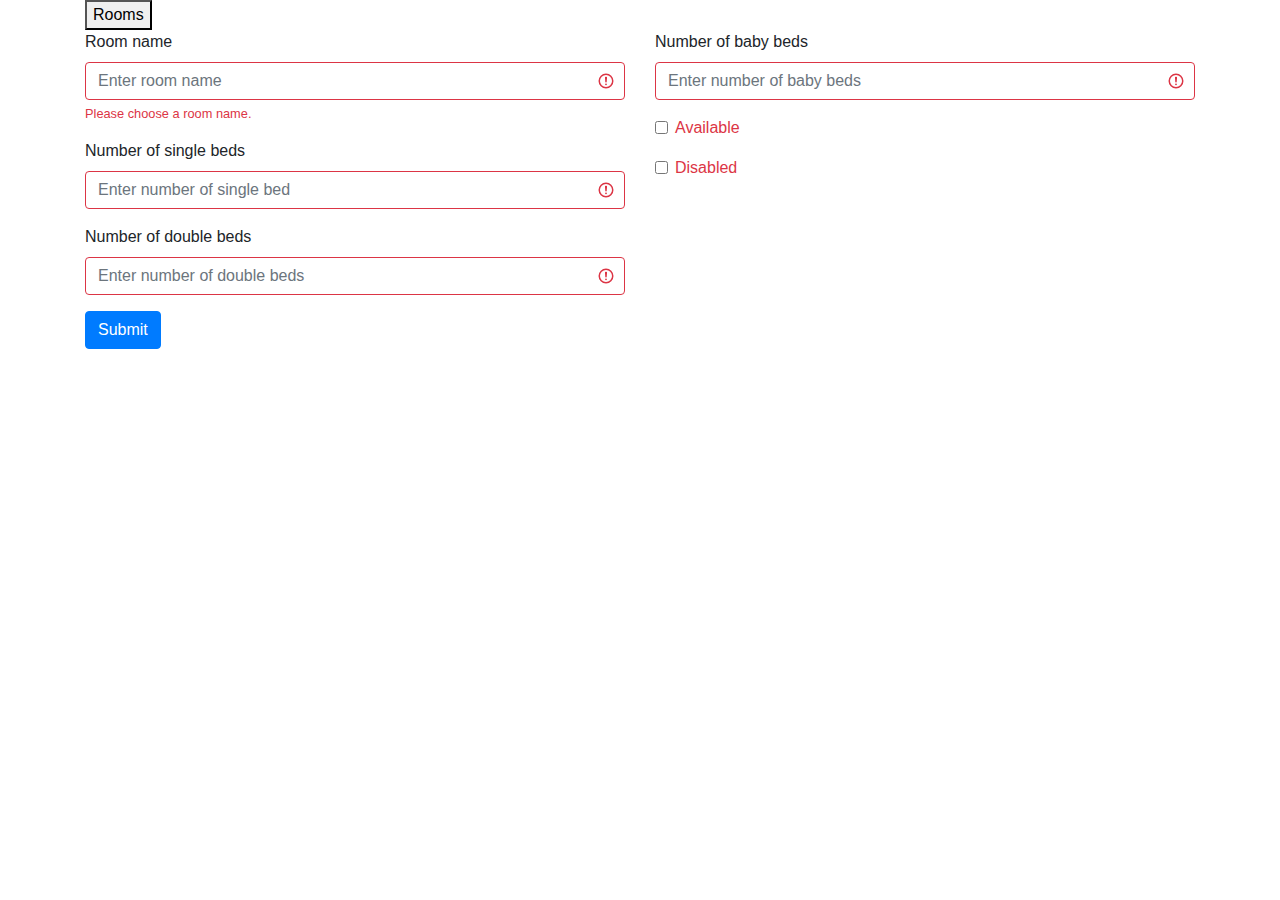
<file: src/main/resources/static/Admin/roomCreate.html>
<!DOCTYPE html>
<html lang="en">

<head>
    <meta charset="UTF-8">
    <title>Title</title>
    <link rel="stylesheet" href="https://stackpath.bootstrapcdn.com/bootstrap/4.4.1/css/bootstrap.min.css"
        integrity="sha384-Vkoo8x4CGsO3+Hhxv8T/Q5PaXtkKtu6ug5TOeNV6gBiFeWPGFN9MuhOf23Q9Ifjh" crossorigin="anonymous">
    <meta charset="UTF-8">
    <title>roomList</title>
</head>

<body>
    <div class="container">
    <button onClick="roomList();">Rooms</button>
    <form class="was-validated">
        <div class="row">
            <div class="col-sm">
        <div class="form-group">
            <label for="exampleInputEmail1">Room name</label>
            <input type="text" class="form-control" id="name" placeholder="Enter room name" pattern="^[a-zA-Z0-9]*$" required>
            <div class="invalid-feedback">
                Please choose a room name.
              </div>
        </div>
        <div class="form-group">
            <label for="exampleInputEmail1">Number of single beds</label>
            <input type="number" class="form-control" id="single" placeholder="Enter number of single bed" required>
        </div>
        <div class="form-group">
            <label for="exampleInputEmail1">Number of double beds</label>
            <input type="number" class="form-control" id="double" placeholder="Enter number of double beds" required>
        </div>
    </div>
    <div class="col-sm">
        <div class="form-group">
            <label for="exampleInputEmail1">Number of baby beds</label>
            <input type="number" class="form-control" id="baby" placeholder="Enter number of baby beds"required>
        </div>
        <div class="form-group form-check">
            <input type="checkbox" class="form-check-input" id="available" required>
            <label class="form-check-label" for="exampleCheck1">Available</label>
        </div>
        <div class="form-group form-check">
            <input type="checkbox" class="form-check-input" id="disabled" required>
            <label class="form-check-label" for="exampleCheck2">Disabled</label>
        </div>
        
    </div>

    </div>
   
    <button  onClick="postRoom();" type="button" class="btn btn-primary">Submit</button>
    </form>
</div>


    <script src="http://code.jquery.com/jquery-3.4.1.js" integrity="sha256-WpOohJOqMqqyKL9FccASB9O0KwACQJpFTUBLTYOVvVU="
        crossorigin="anonymous"></script>
    <script src="https://stackpath.bootstrapcdn.com/bootstrap/4.4.1/js/bootstrap.min.js"
        integrity="sha384-wfSDF2E50Y2D1uUdj0O3uMBJnjuUD4Ih7YwaYd1iqfktj0Uod8GCExl3Og8ifwB6"
        crossorigin="anonymous"></script>
    <script src="../js/roomCreate.js"></script>
</body>

</html>
</file>
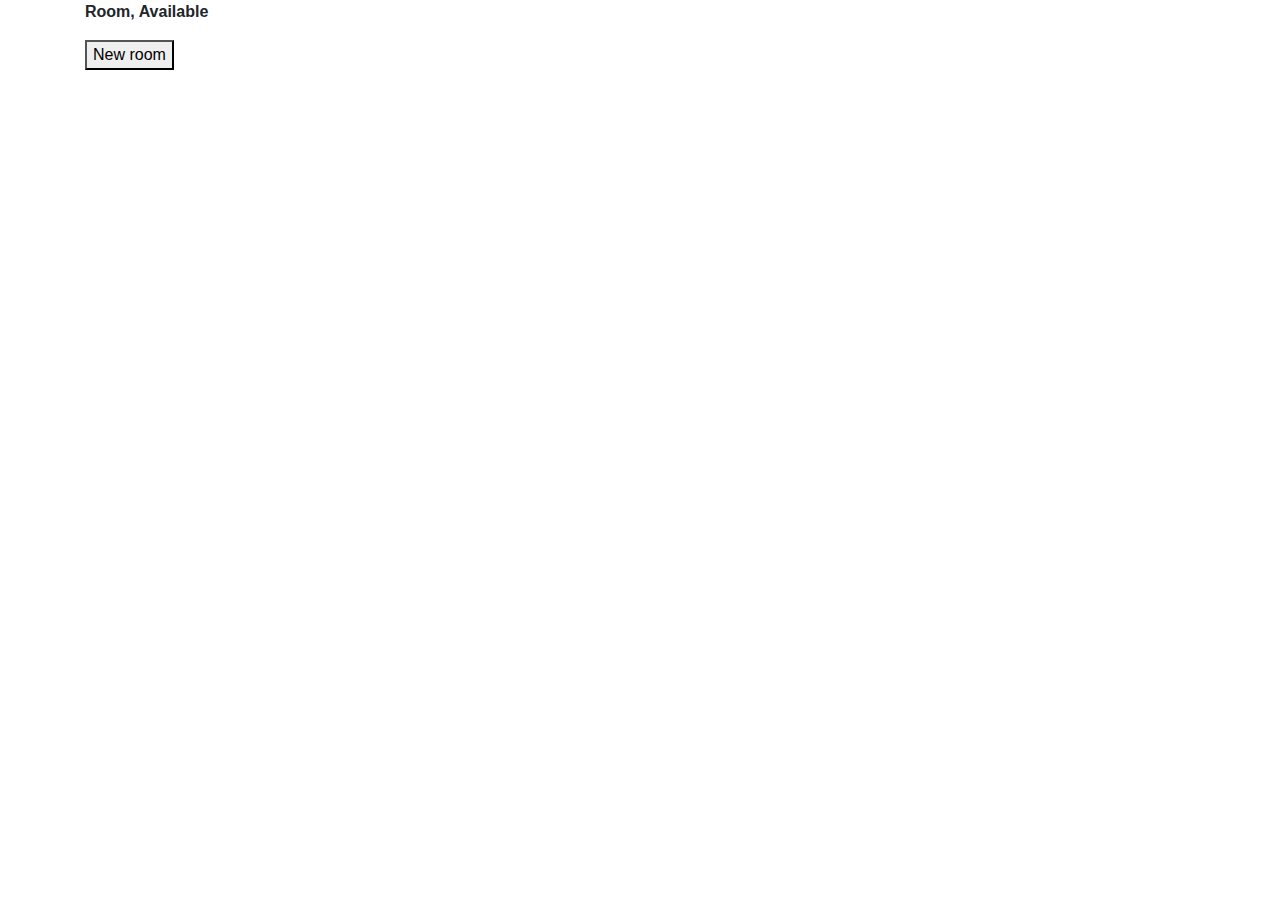
<file: src/main/resources/static/Admin/roomList.html>
<!DOCTYPE html>
<html lang="en">
<head>
    <link rel="stylesheet" href="https://stackpath.bootstrapcdn.com/bootstrap/4.4.1/css/bootstrap.min.css" integrity="sha384-Vkoo8x4CGsO3+Hhxv8T/Q5PaXtkKtu6ug5TOeNV6gBiFeWPGFN9MuhOf23Q9Ifjh" crossorigin="anonymous">
    <meta charset="UTF-8">
    <title>Roomlist</title>
</head>
<body onload="getRoomList()">
    <div class="container">
    <p><b>Room, Available</b></p>
    <div id="rooms">
        

    </div>

    <button onClick="roomCreate();">New room</button>
</div>

    <script src="http://code.jquery.com/jquery-3.4.1.js"integrity="sha256-WpOohJOqMqqyKL9FccASB9O0KwACQJpFTUBLTYOVvVU="crossorigin="anonymous"></script>
    <script src="https://stackpath.bootstrapcdn.com/bootstrap/4.4.1/js/bootstrap.min.js" integrity="sha384-wfSDF2E50Y2D1uUdj0O3uMBJnjuUD4Ih7YwaYd1iqfktj0Uod8GCExl3Og8ifwB6" crossorigin="anonymous"></script>
    <script src="../js/roomList.js"></script>
</body>
</html>
</file>
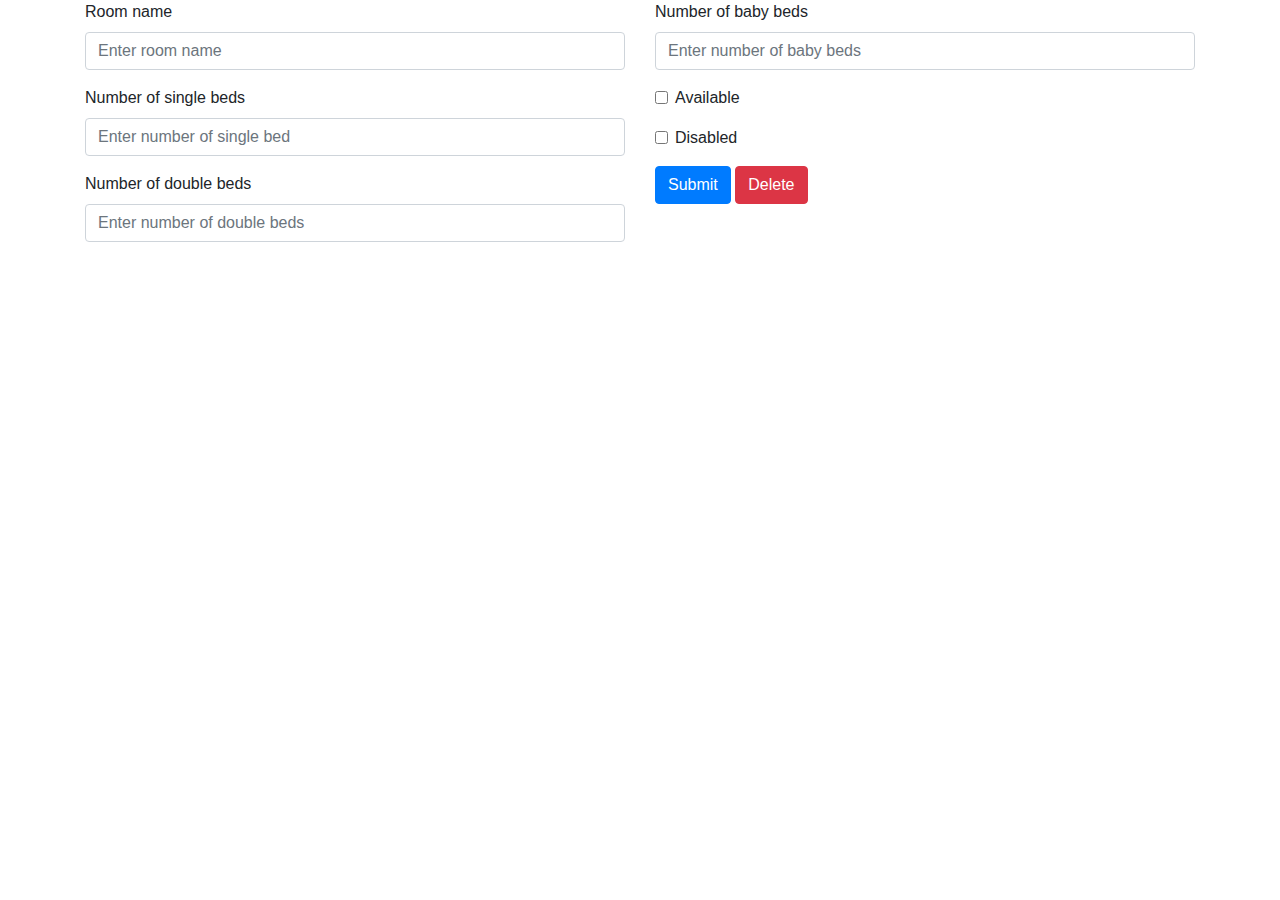
<file: src/main/resources/static/Admin/roomUpdate.html>
<!DOCTYPE html>
<html lang="en">

<head>
    <meta charset="UTF-8">
    <link rel="stylesheet" href="https://stackpath.bootstrapcdn.com/bootstrap/4.4.1/css/bootstrap.min.css"
        integrity="sha384-Vkoo8x4CGsO3+Hhxv8T/Q5PaXtkKtu6ug5TOeNV6gBiFeWPGFN9MuhOf23Q9Ifjh" crossorigin="anonymous">
    <title>roomUpdate</title>
</head>

<body onload="getRoom()">
    <div class="container">
        <form>
            <div class="row">
                <div class="col-sm">
                    <div class="form-group">
                        <label for="exampleInputEmail1">Room name</label>
                        <input type="text" class="form-control" id="name" placeholder="Enter room name">
                    </div>
                    <div class="form-group">
                        <label for="exampleInputEmail1">Number of single beds</label>
                        <input type="number" class="form-control" id="single" placeholder="Enter number of single bed">
                    </div>
                    <div class="form-group">
                        <label for="exampleInputEmail1">Number of double beds</label>
                        <input type="number" class="form-control" id="double" placeholder="Enter number of double beds">
                    </div>
                </div>
                <div class="col-sm">
                    <div class="form-group">
                        <label for="exampleInputEmail1">Number of baby beds</label>
                        <input type="number" class="form-control" id="baby" placeholder="Enter number of baby beds">
                    </div>
                    <div class="form-group form-check">
                        <input type="checkbox" class="form-check-input" id="available">
                        <label class="form-check-label" for="exampleCheck1">Available</label>
                    </div>
                    <div class="form-group form-check">
                        <input type="checkbox" class="form-check-input" id="disabled">
                        <label class="form-check-label" for="exampleCheck2">Disabled</label>
                    </div>
                    <button onClick="updateRoom();" type="button" class="btn btn-primary">Submit</button>
                    <button onClick="deleteRoom();" type="button" class="btn btn-danger">Delete</button>
                </div>

            </div>


        </form>


    </div>


    <script src="http://code.jquery.com/jquery-3.4.1.js" integrity="sha256-WpOohJOqMqqyKL9FccASB9O0KwACQJpFTUBLTYOVvVU="
        crossorigin="anonymous"></script>
    <script src="https://stackpath.bootstrapcdn.com/bootstrap/4.4.1/js/bootstrap.min.js"
        integrity="sha384-wfSDF2E50Y2D1uUdj0O3uMBJnjuUD4Ih7YwaYd1iqfktj0Uod8GCExl3Og8ifwB6"
        crossorigin="anonymous"></script>
    <script src="../js/roomUpdate.js"></script>
</body>

</html>
</file>
